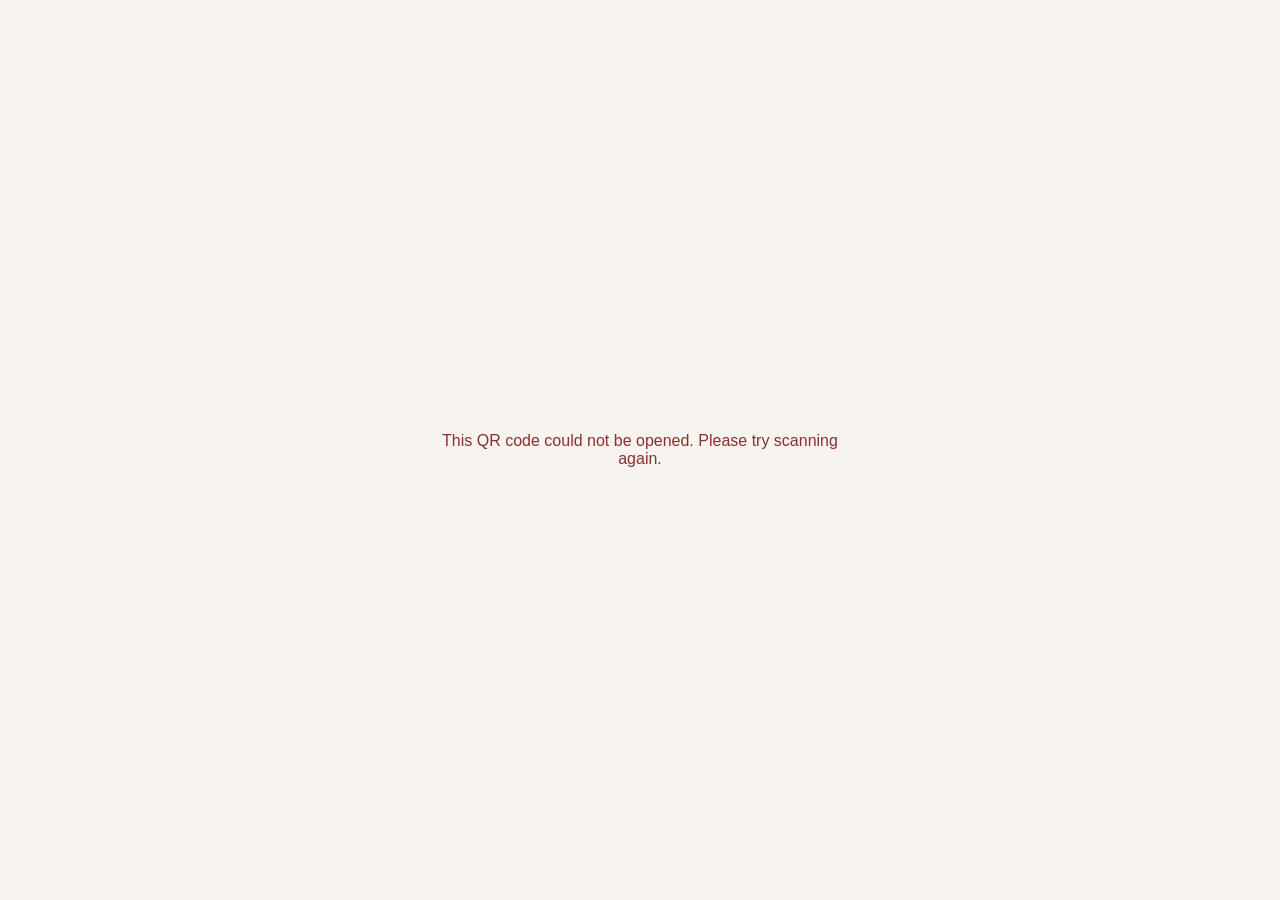
<file: url-redirect.html>
<!doctype html>
<html lang="en">
<head>
  <meta charset="utf-8">
  <meta name="viewport" content="width=device-width,initial-scale=1">
  <title>Opening…</title>
  <meta name="robots" content="noindex,nofollow">
  <style>body{font-family:Arial,sans-serif;display:grid;place-items:center;min-height:100vh;margin:0;background:#f7f3ef;color:#231f1c}.box{text-align:center;padding:28px;max-width:420px}.spinner{width:28px;height:28px;border:3px solid #ddd;border-top-color:#231f1c;border-radius:50%;animation:spin .8s linear infinite;margin:0 auto 16px}@keyframes spin{to{transform:rotate(360deg)}}.error{color:#8b2f2f}</style>
</head>
<body><div class="box"><div class="spinner"></div><div id="status">Opening link…</div></div>
<script>
(function(){
  'use strict';

  // Keep the QR resolver independent of the Supabase JS CDN. A QR scan should
  // work even if a third-party script/CDN is blocked or temporarily unavailable.
  var SUPABASE_URL = 'https://nonucaahxdwhmtqaoqii.supabase.co';
  var SUPABASE_PUBLISHABLE_KEY = 'sb_publishable_qJXElJyjAUwZsfCXJFAqOw_v9mf3VuX';
  var status = document.getElementById('status');
  var spinner = document.querySelector('.spinner');

  function fail(message) {
    if (spinner) spinner.style.display = 'none';
    status.className = 'error';
    status.textContent = message || 'This QR code could not be opened.';
  }

  function mapsFriendlyUrl(url) {
    try {
      var u = new URL(url);
      var host = u.hostname.toLowerCase();
      // Use a Google Maps universal URL for coordinate/search links.
      // On supported phones this can hand off to the Google Maps app; otherwise
      // it opens Maps in the browser. Other destinations are left unchanged.
      if ((host === 'maps.google.com' || host === 'www.google.com' || host === 'google.com') &&
          (host === 'maps.google.com' || u.pathname.indexOf('/maps') === 0 || u.searchParams.has('q'))) {
        var q = u.searchParams.get('q');
        if (q) return 'https://www.google.com/maps/search/?api=1&query=' + encodeURIComponent(q);
      }
    } catch (e) {}
    return url;
  }

  async function getDestination(code) {
    var controller = new AbortController();
    var timer = setTimeout(function(){ controller.abort(); }, 10000);
    try {
      var response = await fetch(SUPABASE_URL + '/rest/v1/rpc/get_public_url_qr_destination', {
        method: 'POST',
        headers: {
          'Content-Type': 'application/json',
          'apikey': SUPABASE_PUBLISHABLE_KEY,
          'Authorization': 'Bearer ' + SUPABASE_PUBLISHABLE_KEY
        },
        body: JSON.stringify({ p_code: code }),
        cache: 'no-store',
        signal: controller.signal
      });
      if (!response.ok) throw new Error('Resolver request failed (' + response.status + ').');
      var data = await response.json();
      if (typeof data !== 'string' || !/^https?:\/\//i.test(data)) {
        throw new Error('This QR code does not have a valid destination.');
      }
      return data;
    } finally {
      clearTimeout(timer);
    }
  }

  (async function(){
    try {
      var code = new URLSearchParams(window.location.search).get('code');
      if (!code) throw new Error('This QR code is missing its permanent code.');
      code = code.trim();
      if (!/^QR-[A-F0-9]{20}$/i.test(code)) throw new Error('This QR code has an invalid code.');

      status.textContent = 'Opening destination…';
      var url = mapsFriendlyUrl(await getDestination(code));
      window.location.replace(url);
    } catch (e) {
      console.error('QR resolver error:', e);
      fail('This QR code could not be opened. Please try scanning again.');
    }
  })();
})();
</script>
</body></html>
</file>
